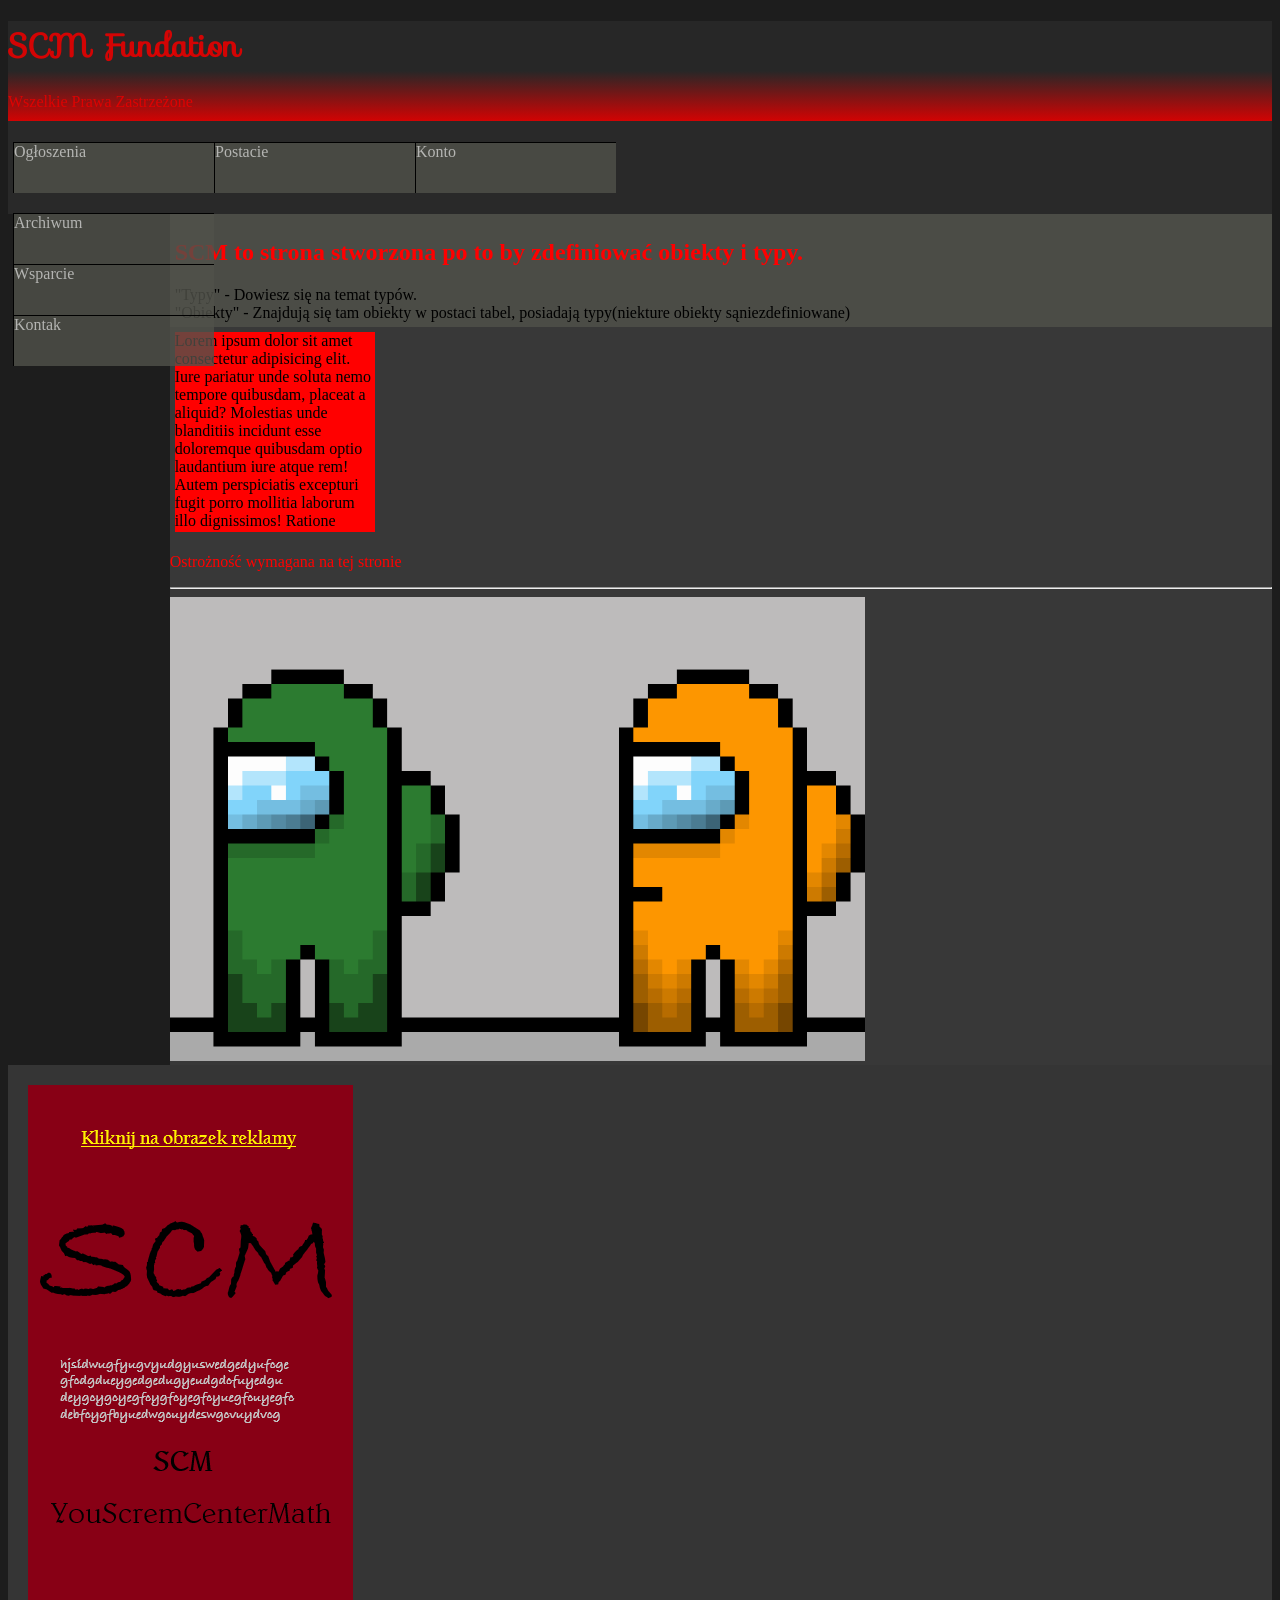
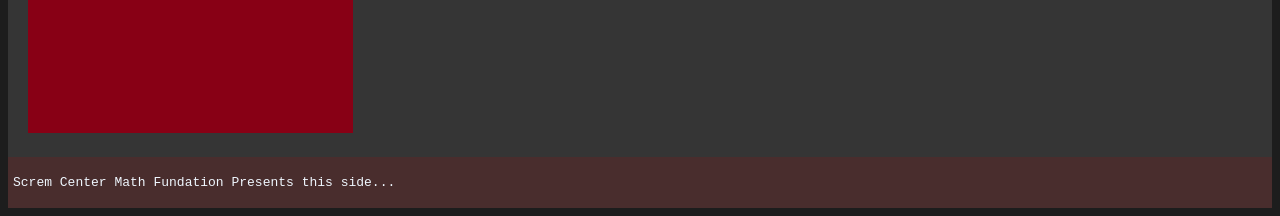
<file: index.html>
<!DOCTYPE html>
<html lang="pl">
<head>
    
    <meta charset="UTF-8" />
    <meta name="viewport" content="width=device-width, initial-scale=1.0" />
    <meta name="keywords" content="Ptaszki, Ptoszek, proszek, ptoszek, ptoszki, MROŻON" />
    <meta name="description" content="Obiekty" />
    <meta name="author" content="Mikołaj Arendarczyk" />
    <meta name="generator" content="Visual Studio Code" />
    <meta name="robots" content="all" />
    <link rel="stylesheet" type="text/css" href="styl.css" />
    <link rel="stylesheet" href="https://fonts.googleapis.com/css?family=Sofia">
    <title>SCM_HOME</title>
</head>
<body style="background-color: rgb(29, 29, 29);">

    <header><h1 class="h1Sofia">SCM Fundation</h1> Wszelkie Prawa Zastrzeżone</header>
     <nav>
        <ol id="poziom">
            <li>
                Ogłoszenia
                <ul>
                <li><a href="ogloszenie1.html">Ogłoszenie 1</a></li>
                <li><a href="reklama.html" target="_blank">Reklamodawca</a></li>
                </ul>
            </li>
            <li>
                Postacie
                <ul>
                <li><a href="elb.html">Typy</a></li>
                <li><a href="table.html">Obiekty</a></li>
                <li><a href="galeria.html">Galeria</a></li>
                </ul>
            </li>
            <li>
                Konto
                <ul>
                <li><a href="formularz.html">Logowanie</a></li>
                </ul>
            </li>
        </ol>
        </nav>

    <main>
        <aside>
                    <ol id="pion">
                        <li>
                            Archiwum
                            <ul>
                            <li><a href="scmArchiwum.html">Archiwum 1</a></li>
                            <li><a href="reklama.html" target="_blank">Reklamodawca</a></li>
                            </ul>
                        </li>
                        <li>
                            Wsparcie
                            <ul>
                            <li><a href="scmtel.html" target="_blank">SCM tel.</a></li>
                            </ul>
                        </li>
                        <li>
                            Kontak
                            <ul>
                            <li><a href="scmtel.html" target="_blank">SCM tel.</a></li>
                            </ul>
                        </li>
                    </ol>
        </aside>
        <section style="background-color: rgb(56, 56, 56);">
            <article style="background-color: rgba(81, 82, 75, 0.795);">
                <h2>SCM to strona stworzona po to by zdefiniować obiekty i typy.  </h2>
                "Typy" - Dowiesz się na temat typów. <br />
                "Obiekty" - Znajdują się tam obiekty w postaci tabel, posiadają typy(niekture obiekty sąniezdefiniowane)
            </article>
            <article>
                <div id="owerflow">
                    Lorem ipsum dolor sit amet consectetur adipisicing elit. Iure pariatur unde soluta nemo tempore quibusdam, placeat a aliquid? Molestias unde blanditiis incidunt esse doloremque quibusdam optio laudantium iure atque rem!
                    Autem perspiciatis excepturi fugit porro mollitia laborum illo dignissimos! Ratione provident, eveniet, iusto voluptatum hic blanditiis aut maxime, incidunt possimus sint commodi. Illum ad perferendis facere unde fuga, voluptatem qui?
                    Tenetur consequuntur maxime temporibus qui, voluptatum quibusdam error. Laborum, quam velit voluptatum eos beatae non in eligendi possimus consequuntur? Hic deserunt asperiores eos itaque voluptas deleniti doloremque, harum aspernatur sed.
                    Totam molestiae aspernatur, enim laboriosam illo sint ratione asperiores dicta officia natus quod consequatur, sunt corporis nesciunt laborum. Corrupti maiores repudiandae officia vero ut omnis deleniti non aliquam, voluptatum sed.
                    Saepe, asperiores ipsam? Aliquid, earum. Cupiditate temporibus debitis deserunt quam consequuntur placeat eaque officia facilis expedita saepe harum, ea dicta nisi cumque vitae ullam repudiandae! Molestiae corrupti rerum velit sequi?
                    Et cupiditate natus quas ipsum veritatis officia sint magnam placeat quibusdam, eligendi ipsam illum, nihil reiciendis accusantium consequuntur totam repudiandae. Eius vel maxime voluptate rerum deserunt? Corrupti nemo vel eaque!
                </div>
            </article>
            <p style="color: rgb(255, 0, 0);">Ostrożność wymagana na tej stronie</p>
            <hr /> <img src="tyu.gif" alt="sus" width="695">
        </section>
        <section>
            <article>
                <a href="reklama.html" target="_blank" style="background-color: rgba(0, 0, 0, 0);">    <img src="reklama.png" alt="SCM">   </a>
            </article>
        </section>
    </main>
    <footer><pre>Screm Center Math Fundation Presents this side...</pre></footer>
    
</body>
<script src="skryptAll.js"></script>
</html>
</file>
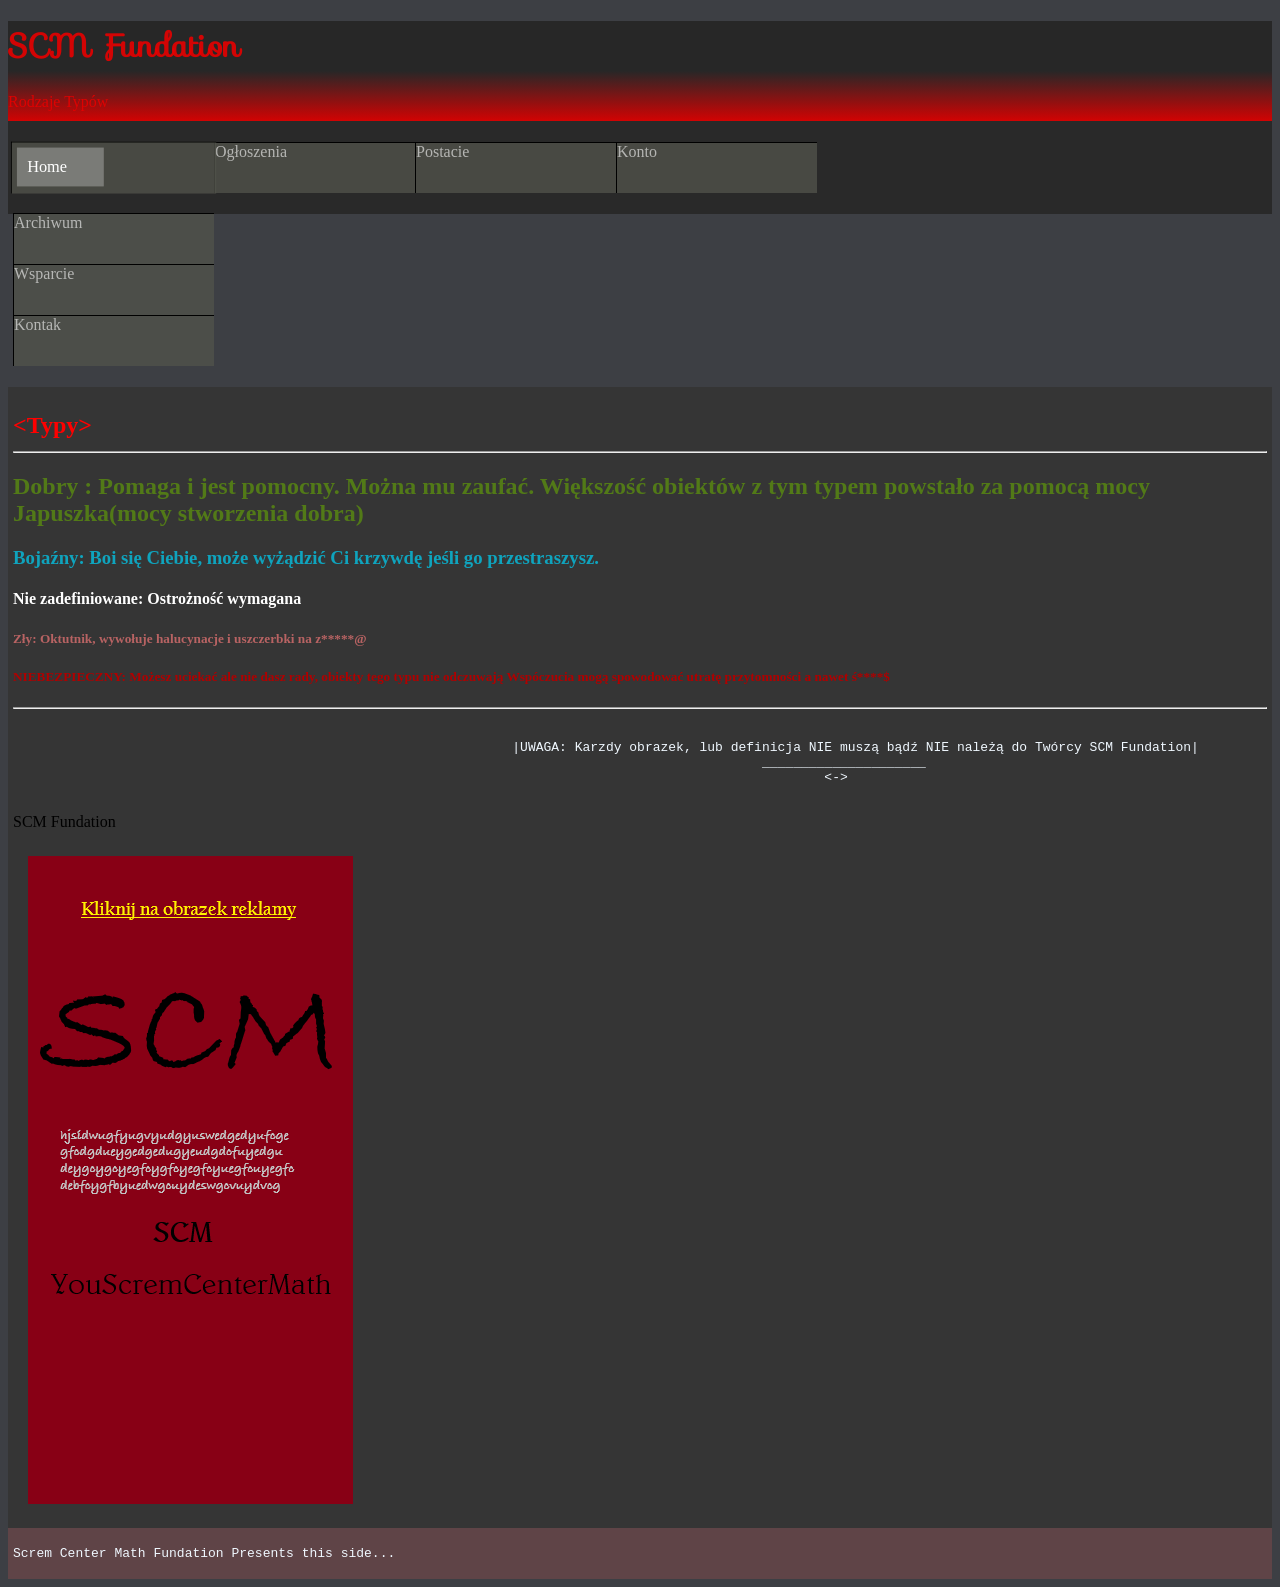
<file: elb.html>
<!DOCTYPE html>
<html lang="en">
<head>
    
    <meta charset="UTF-8" />
    <meta name="viewport" content="width=device-width, initial-scale=1.0" />
    <meta name="keywords" content="Ptaszki, Ptoszek, proszek, ptoszek, ptoszki, MROŻON" />
    <meta name="description" content="Obiekty" />
    <meta name="author" content="Mikołaj Arendarczyk" />
    <meta name="generator" content="Visual Studio Code" />
    <meta name="robots" content="all" />
    <meta http-equiv="refresh" content="x" />
    <meta http-equiv="refresh" content="x; url=Adres Strony" />
    <link rel="stylesheet" type="text/css" href="styl.css" />
    <link rel="stylesheet" href="https://fonts.googleapis.com/css?family=Sofia">
    <title>Typy/Ogłoszenia</title>
</head>
<body>
    <header style="background-color: rgb(26, 26, 26); color: rgba(231, 0, 0, 0.897);"><h1 class="h1Sofia" >SCM Fundation</h1>Rodzaje Typów</header>
         <nav>
            <ol id="poziom">
                <li class="homee">
                   <a href="index.html">Home</a>
                </li>
                <li>
                    Ogłoszenia
                    <ul>
                    <li><a href="ogloszenie1.html">Ogłoszenie 1</a></li>
                    <li><a href="reklama.html" target="_blank">Reklamodawca</a></li>
                    </ul>
                </li>
                <li>
                    Postacie
                    <ul>
                    <li><a href="elb.html">Typy</a></li>
                    <li><a href="table.html">Obiekty</a></li>
                    <li><a href="galeria.html">Galeria</a></li>
                    </ul>
                </li>
                <li>
                    Konto
                    <ul>
                    <li><a href="formularz.html">Logowanie</a></li>
                    </ul>
                </li>
            </ol>
        </nav>
    <main>
        <aside>
                    <ol id="pion">
                        <li>
                            Archiwum
                            <ul>
                            <li><a href="scmArchiwum.html">Archiwum 1</a></li>
                            <li><a href="reklama.html" target="_blank">Reklamodawca</a></li>
                            </ul>
                        </li>
                        <li>
                            Wsparcie
                            <ul>
                            <li><a href="scmtel.html" target="_blank">SCM tel.</a></li>
                            </ul>
                        </li>
                        <li>
                            Kontak
                            <ul>
                            <li><a href="scmtel.html" target="_blank">SCM tel.</a></li>
                            </ul>
                        </li>
                    </ol>
        </aside>
        <section>
            
            <article>
                    <h2 style="color: red;">&lt;Typy&gt;</h12>
                    <hr />
                    <h2 style="color: rgba(106, 177, 0, 0.562);">Dobry : Pomaga i jest pomocny. Można mu zaufać. Większość obiektów z tym typem powstało za pomocą mocy Japuszka(mocy stworzenia dobra) </h2>
                    <h3 style="color: #0fa4be;">Bojaźny: Boi się Ciebie, może wyżądzić Ci krzywdę jeśli go przestraszysz.</h3>
                    <h4 style="color: rgb(255, 255, 255);">Nie zadefiniowane: Ostrożność wymagana</h4>
                    <h5 style="color: rgb(184, 99, 99);">Zły: Oktutnik, wywołuje halucynacje i uszczerbki na z*****@</h5>
                    <h5 style="color: rgb(175, 1, 1);">NIEBEZPIECZNY: Możesz uciekać ale nie dasz rady, obiekty tego typu nie odczuwają Wspóczucia mogą spowodować utratę przytomności a nawet ś****$</h5>
                    
                    <hr />
            </article>
            <aside>
                <pre>
                                                                |UWAGA: Karzdy obrazek, lub definicja NIE muszą bądź NIE należą do Twórcy SCM Fundation|
                                                                                                _____________________
                                                                                                        &lt;-&gt;
                </pre>
                <div id="info">SCM Fundation</div>
            </aside>
        </section>
        <section>
            <article>
                <a href="reklama.html" target="_blank" style="background-color: rgba(0, 0, 0, 0);" width="4400px" height="600px">    <img src="reklama.png" alt="SCM">   </a>
            </article>
        </section>
    </main>
    <footer><pre>Screm Center Math Fundation Presents this side...</pre></footer>
</body>
<script src="skryptAll.js"></script>
</html>
</file>
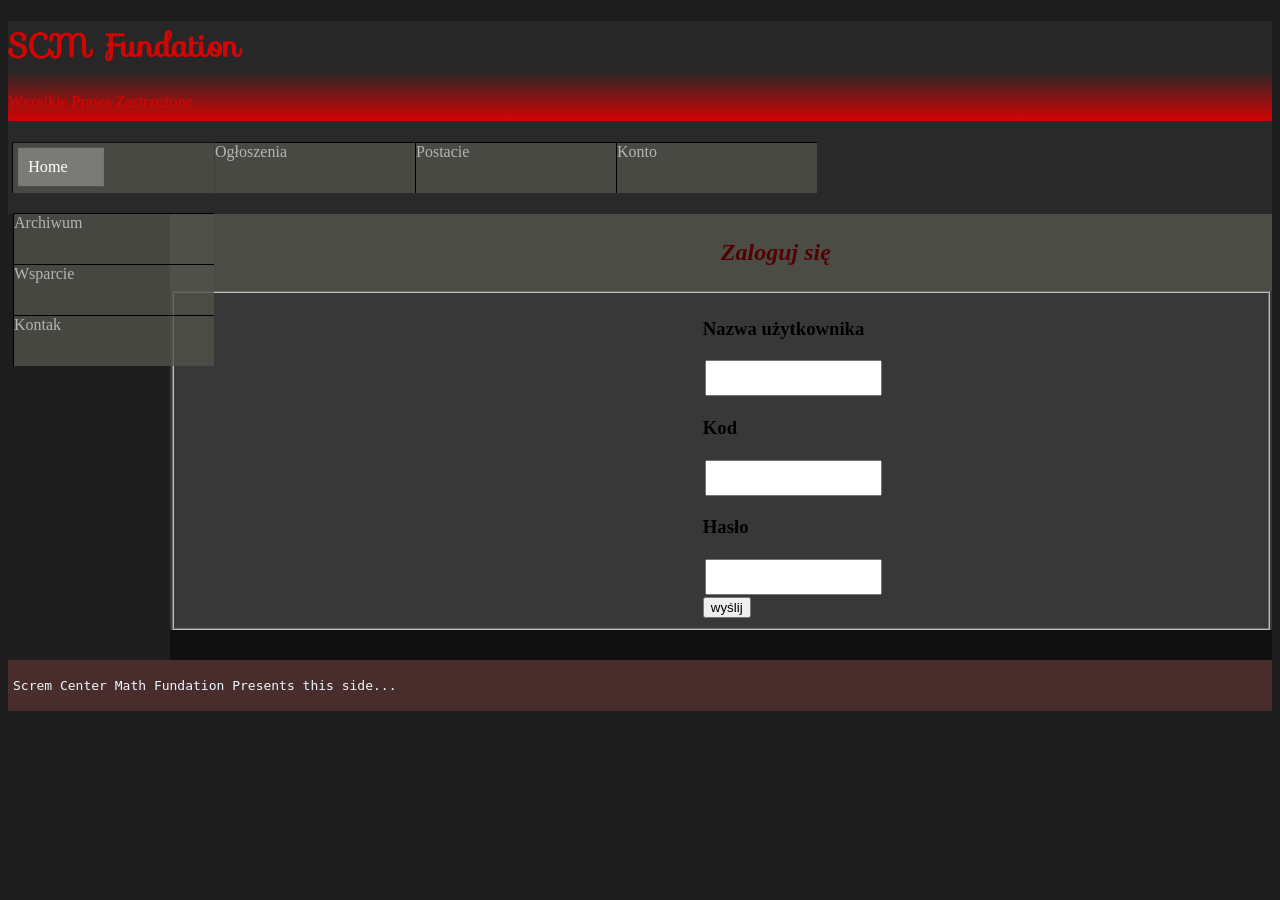
<file: formularz.html>
<!DOCTYPE html>
<html lang="en">
<head>
    <meta charset="UTF-8" />
    <meta name="viewport" content="width=device-width, initial-scale=1.0" />
    <meta name="keywords" content="Ptaszki, Ptoszek, proszek, ptoszek, ptoszki, MROŻON" />
    <meta name="description" content="Obiekty" />
    <meta name="author" content="Mikołaj Arendarczyk" />
    <meta name="generator" content="Visual Studio Code" />
    <meta name="robots" content="all" />
    <meta http-equiv="refresh" content="x" />
    <meta http-equiv="refresh" content="x; url=Adres Strony" />
    <link rel="stylesheet" type="text/css" href="styl.css" />
    <link rel="stylesheet" href="https://fonts.googleapis.com/css?family=Sofia" />
    <link rel="stylesheet" href="logingF.css" />
    <title>SCM_HOME</title>

</head>
<body>
    <body style="background-color: rgb(29, 29, 29);">

    <header style="background-color: rgb(39, 39, 39); color: rgba(231, 0, 0, 0.897);"><h1 class="h1Sofia" >SCM Fundation</h1> Wszelkie Prawa Zastrzeżone</header>
         <nav>
            <ol id="poziom">
                <li class="homee">
                   <a href="index.html">Home</a>
                </li>
                <li>
                    Ogłoszenia
                    <ul>
                    <li><a href="ogloszenie1.html">Ogłoszenie 1</a></li>
                    <li><a href="reklama.html" target="_blank">Reklamodawca</a></li>
                    </ul>
                </li>
                <li>
                    Postacie
                    <ul>
                    <li><a href="elb.html">Typy</a></li>
                    <li><a href="table.html">Obiekty</a></li>
                    <li><a href="galeria.html">Galeria</a></li>
                    </ul>
                </li>
                <li>
                    Konto
                    <ul>
                    <li><a href="formularz.html">Logowanie</a></li>
                    </ul>
                </li>
            </ol>
        </nav>
    <main>
         <aside>
                    <ol id="pion">
                        <li>
                            Archiwum
                            <ul>
                            <li><a href="scmArchiwum.html">Archiwum 1</a></li>
                            <li><a href="reklama.html" target="_blank">Reklamodawca</a></li>
                            </ul>
                        </li>
                        <li>
                            Wsparcie
                            <ul>
                            <li><a href="scmtel.html" target="_blank">SCM tel.</a></li>
                            </ul>
                        </li>
                        <li>
                            Kontak
                            <ul>
                            <li><a href="scmtel.html" target="_blank">SCM tel.</a></li>
                            </ul>
                        </li>
                    </ol>
         </aside>
        <section style="background-color: rgb(56, 56, 56);">
            <article style="background-color: rgba(81, 82, 75, 0.795);">
                <h2 style="padding-left: 50%;"> <i>Zaloguj się</i> </h2>
            </article>
            <div>
                    <fieldset style="padding-left: 48%;">
                        <h3>Nazwa użytkownika</h3> <input type="text" required="required" id="usernameID" /> <br>
                        <h3>Kod</h3><input type="number" required="required" id="Code" /> <br>
                        <h3>Hasło</h3><input type="password" required="required" id="password" /> <br>
                        <button type="button" id="submit">wyślij</button>
                    </fieldset>

                <div style="color: red; background-color: rgb(15, 15, 15);" id="resultDIV"></div>
            </div>
        </section>
    </main>
    <footer><pre>Screm Center Math Fundation Presents this side...</pre></footer>

    <script src="formularzS.js"></script>
    
</body>
<script src="skryptAll.js"></script>
</html>
</file>
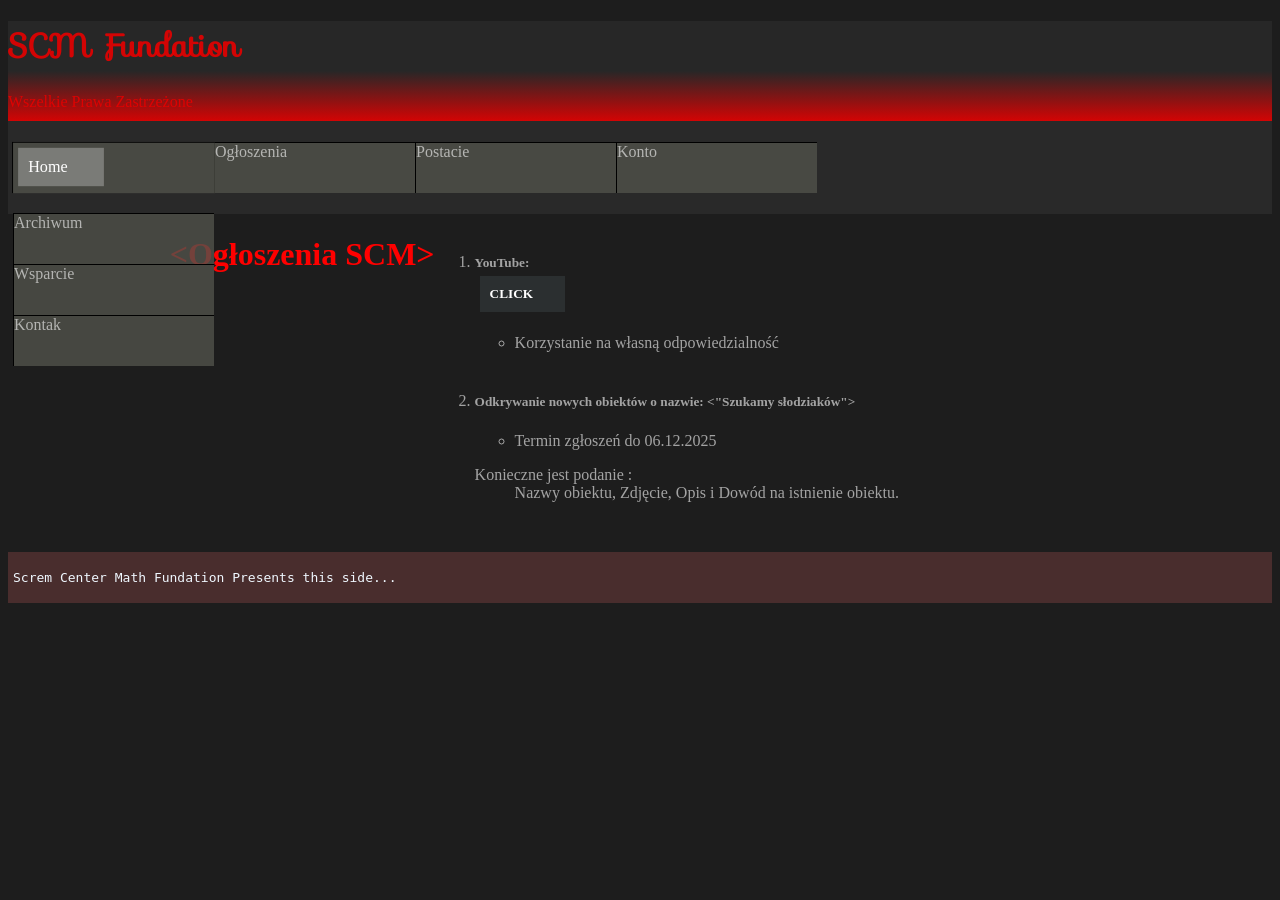
<file: ogloszenie1.html>
<!DOCTYPE html>
<html lang="pl">
<head>
    
    <meta charset="UTF-8" />
    <meta name="viewport" content="width=device-width, initial-scale=1.0" />
    <meta name="keywords" content="Ptaszki, Ptoszek, proszek, ptoszek, ptoszki, MROŻON" />
    <meta name="description" content="Obiekty" />
    <meta name="author" content="Mikołaj Arendarczyk" />
    <meta name="generator" content="Visual Studio Code" />
    <meta name="robots" content="all" />
    <link rel="stylesheet" type="text/css" href="styl.css" />
    <link rel="stylesheet" href="https://fonts.googleapis.com/css?family=Sofia">
    <title>Typy/Ogłoszenia</title>
</head>
<body style="background-color: rgb(29, 29, 29);">
    <header style="background-color: rgb(39, 39, 39); color: rgba(231, 0, 0, 0.897);"><h1 class="h1Sofia" >SCM Fundation</h1> Wszelkie Prawa Zastrzeżone</header>
     <nav>
            <ol id="poziom">
                <li class="homee">
                   <a href="index.html">Home</a>
                </li>
                <li>
                    Ogłoszenia
                    <ul>
                    <li><a href="ogloszenie1.html">Ogłoszenie 1</a></li>
                    <li><a href="reklama.html" target="_blank">Reklamodawca</a></li>
                    </ul>
                </li>
                <li>
                    Postacie
                    <ul>
                    <li><a href="elb.html">Typy</a></li>
                    <li><a href="table.html">Obiekty</a></li>
                    <li><a href="galeria.html">Galeria</a></li>
                    </ul>
                </li>
                <li>
                    Konto
                    <ul>
                    <li><a href="formularz.html">Logowanie</a></li>
                    </ul>
                </li>
            </ol>
        </nav>
    <main>
         <aside>
                    <ol id="pion">
                        <li>
                            Archiwum
                            <ul>
                            <li><a href="scmArchiwum.html">Archiwum 1</a></li>
                            <li><a href="reklama.html" target="_blank">Reklamodawca</a></li>
                            </ul>
                        </li>
                        <li>
                            Wsparcie
                            <ul>
                            <li><a href="scmtel.html" target="_blank">SCM tel.</a></li>
                            </ul>
                        </li>
                        <li>
                            Kontak
                            <ul>
                            <li><a href="scmtel.html" target="_blank">SCM tel.</a></li>
                            </ul>
                        </li>
                    </ol>
         </aside>
            <h1 style="color: red;">&lt;Ogłoszenia SCM&gt;</h1> <br />
            <ol>
                <li><h5>YouTube: <a href="https://www.youtube.com/watch?v=uerNtYhgzSw&list=RDuerNtYhgzSw&start_radio=1" style="background-color: rgba(58, 67, 68, 0.5);">CLICK</a></h5></li>
                <ul><li >Korzystanie na własną odpowiedzialność</li></ul> <br />
                <li><h5>Odkrywanie nowych obiektów o nazwie: &lt;"Szukamy słodziaków"&gt;</h5></li>
                <ul><li>Termin zgłoszeń do 06.12.2025</li></ul> 

                <dl>
                    <dt>Konieczne jest podanie : </dt>
                    <dd>Nazwy obiektu, Zdjęcie, Opis i Dowód na istnienie obiektu.</dd>
                </dl>
                <br />
            </ol>
    </main>
    <footer><pre>Screm Center Math Fundation Presents this side...</pre></footer>
</body>
<script src="skryptAll.js"></script>
</html>
</file>
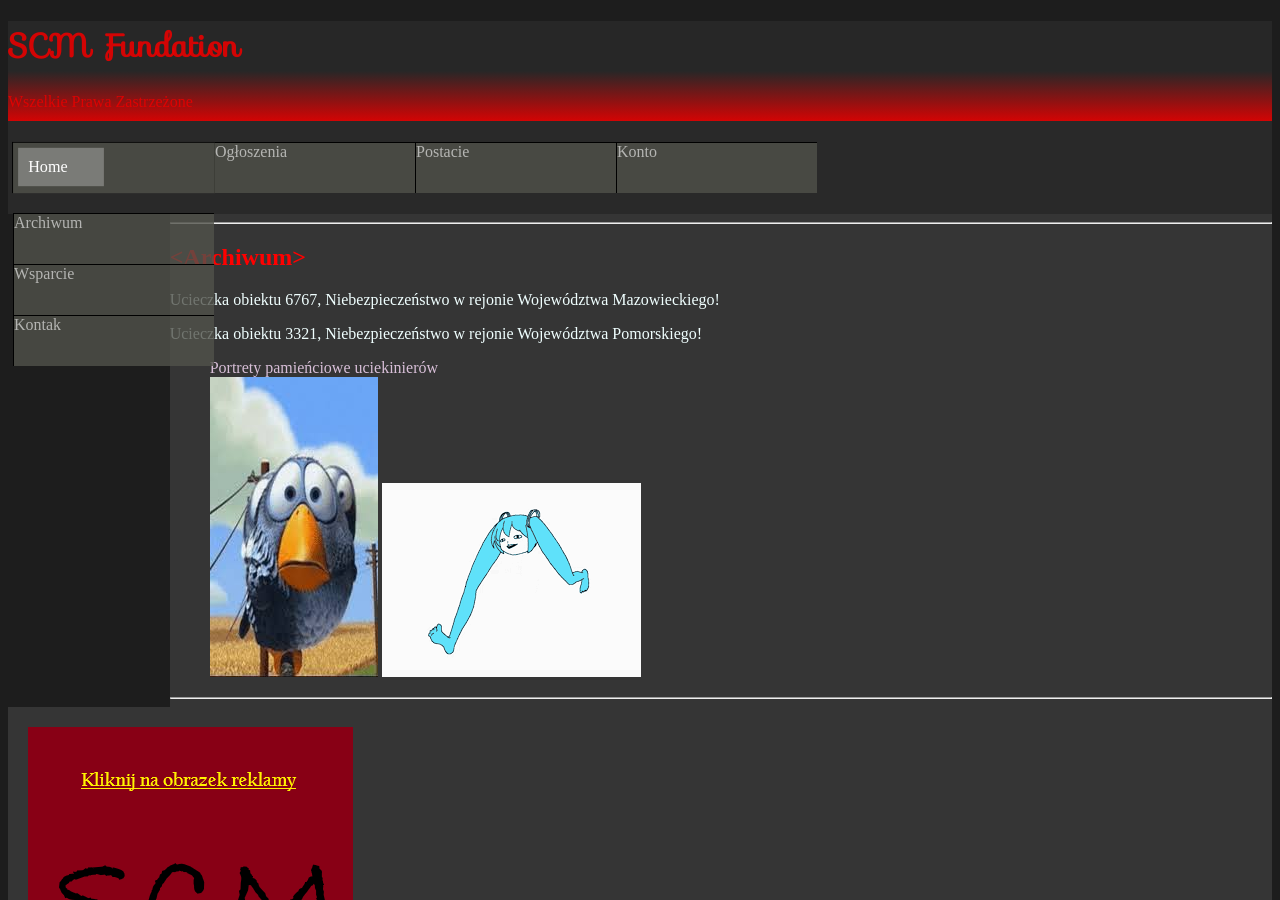
<file: scmArchiwum.html>
<!DOCTYPE html>
<html lang="pl">
<head>
    
    <meta charset="UTF-8" />
    <meta name="viewport" content="width=device-width, initial-scale=1.0" />
    <meta name="keywords" content="Ptaszki, Ptoszek, proszek, ptoszek, ptoszki, MROŻON" />
    <meta name="description" content="Obiekty" />
    <meta name="author" content="Mikołaj Arendarczyk" />
    <meta name="generator" content="Visual Studio Code" />
    <meta name="robots" content="all" />
    <link rel="stylesheet" type="text/css" href="styl.css" />
    <link rel="stylesheet" href="https://fonts.googleapis.com/css?family=Sofia">
    <title>SCM_HOME</title>
</head>
<body style="background-color: rgb(29, 29, 29);">
    <header style="background-color: rgb(39, 39, 39); color: rgba(231, 0, 0, 0.897);"><h1 class="h1Sofia" >SCM Fundation</h1> Wszelkie Prawa Zastrzeżone</header>
         <nav>
            <ol id="poziom">
                <li class="homee">
                   <a href="index.html">Home</a>
                </li>
                <li>
                    Ogłoszenia
                    <ul>
                    <li><a href="ogloszenie1.html">Ogłoszenie 1</a></li>
                    <li><a href="reklama.html" target="_blank">Reklamodawca</a></li>
                    </ul>
                </li>
                <li>
                    Postacie
                    <ul>
                    <li><a href="elb.html">Typy</a></li>
                    <li><a href="table.html">Obiekty</a></li>
                    <li><a href="galeria.html">Galeria</a></li>
                    </ul>
                </li>
                <li>
                    Konto
                    <ul>
                    <li><a href="formularz.html">Logowanie</a></li>
                    </ul>
                </li>
            </ol>
        </nav>
    <main>
         <aside>
                    <ol id="pion">
                        <li>
                            Archiwum
                            <ul>
                            <li><a href="scmArchiwum.html">Archiwum 1</a></li>
                            <li><a href="reklama.html" target="_blank">Reklamodawca</a></li>
                            </ul>
                        </li>
                        <li>
                            Wsparcie
                            <ul>
                            <li><a href="scmtel.html" target="_blank">SCM tel.</a></li>
                            </ul>
                        </li>
                        <li>
                            Kontak
                            <ul>
                            <li><a href="scmtel.html" target="_blank">SCM tel.</a></li>
                            </ul>
                        </li>
                    </ol>
         </aside>
        <section>
             <hr />
            <h2>&lt;Archiwum&gt;</h2>
            <p>Ucieczka obiektu 6767, Niebezpieczeństwo w rejonie Województwa Mazowieckiego!</p>
            <p>Ucieczka obiektu 3321, Niebezpieczeństwo w rejonie Województwa Pomorskiego!</p>
            <figure>
                <figcaption>Portrety pamieńciowe uciekinierów</figcaption>
                <img src="images.jpg" alt="6767"> <img src="pobrane.png" alt="3321">
            </figure> <hr />
        </section>
        <section>
            <article>
                <a href="reklama.html" target="_blank" style="background-color: rgba(0, 0, 0, 0);">    <img src="reklama.png" alt="SCM">   </a>
            </article>
        </section>
    </main>
    <footer><pre>Screm Center Math Fundation Presents this side...</pre></footer>
    
</body>
<script src="skryptAll.js"></script>
</html>
</file>
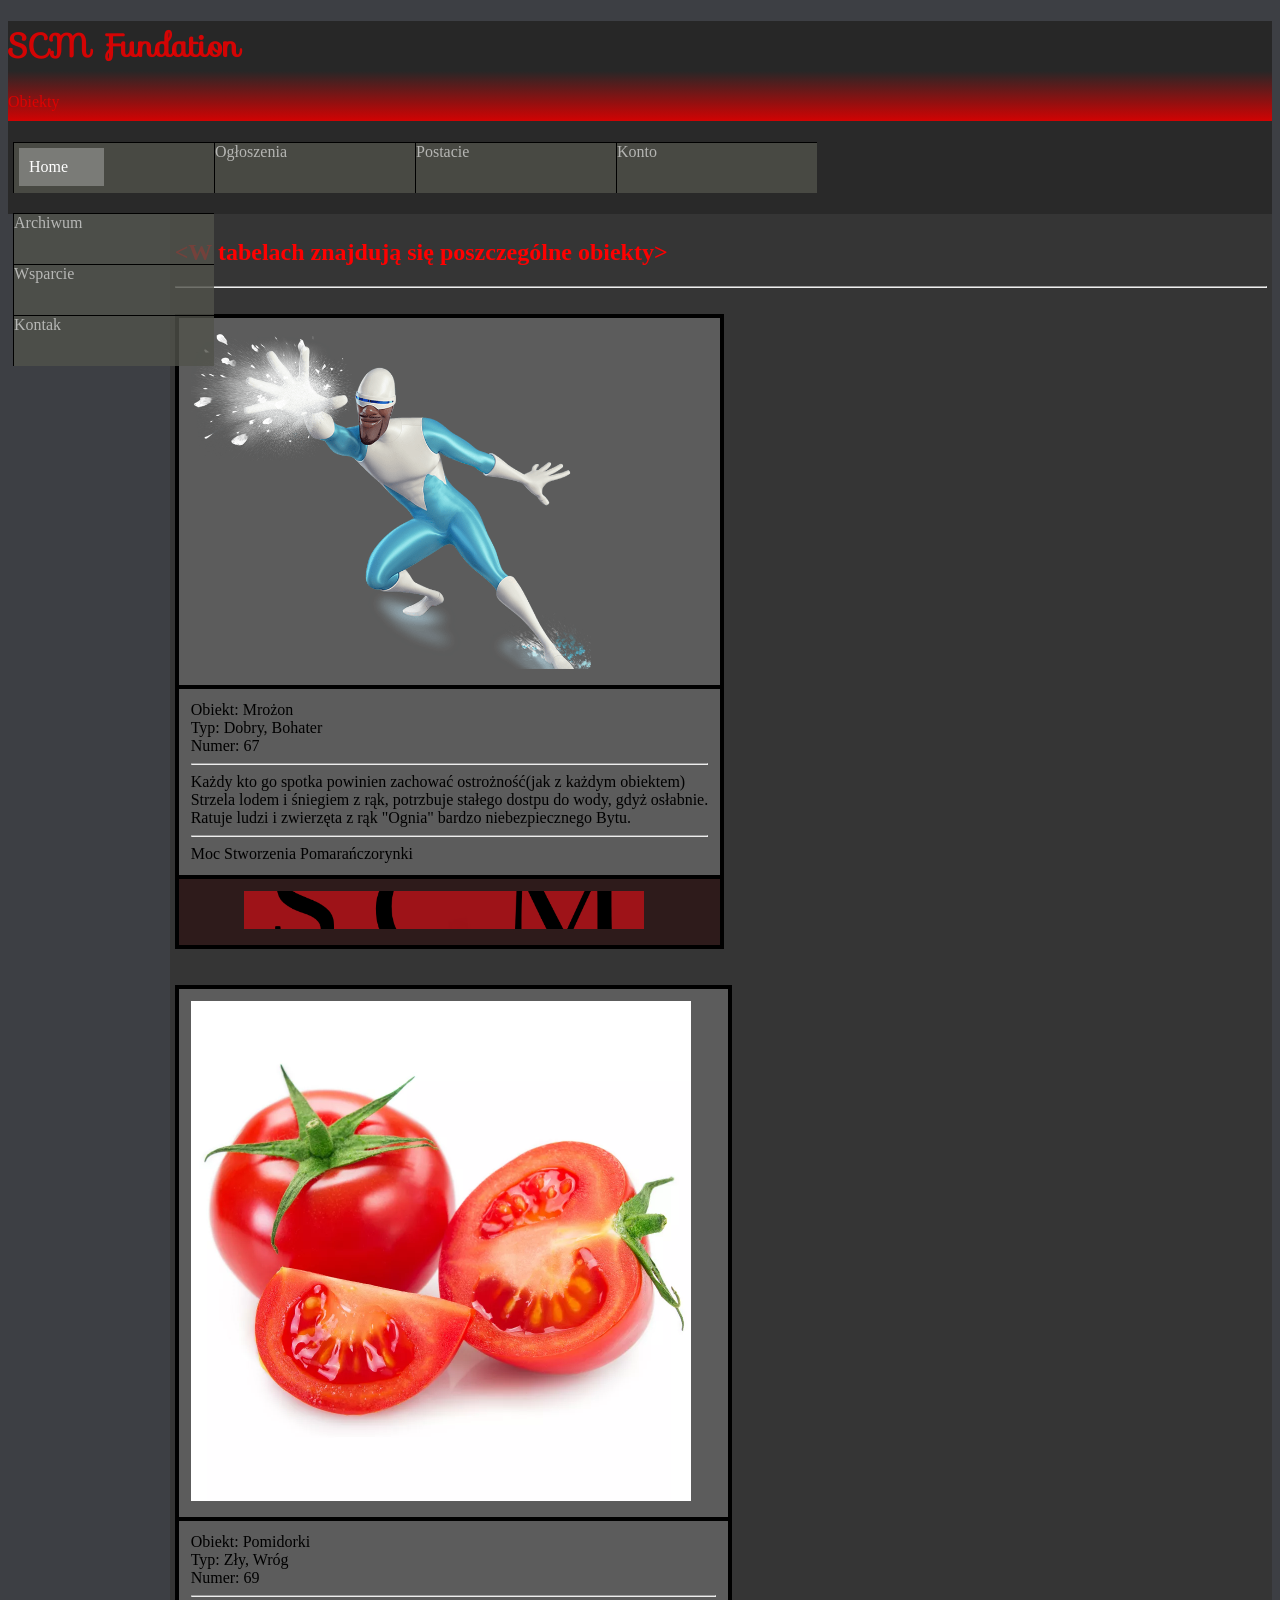
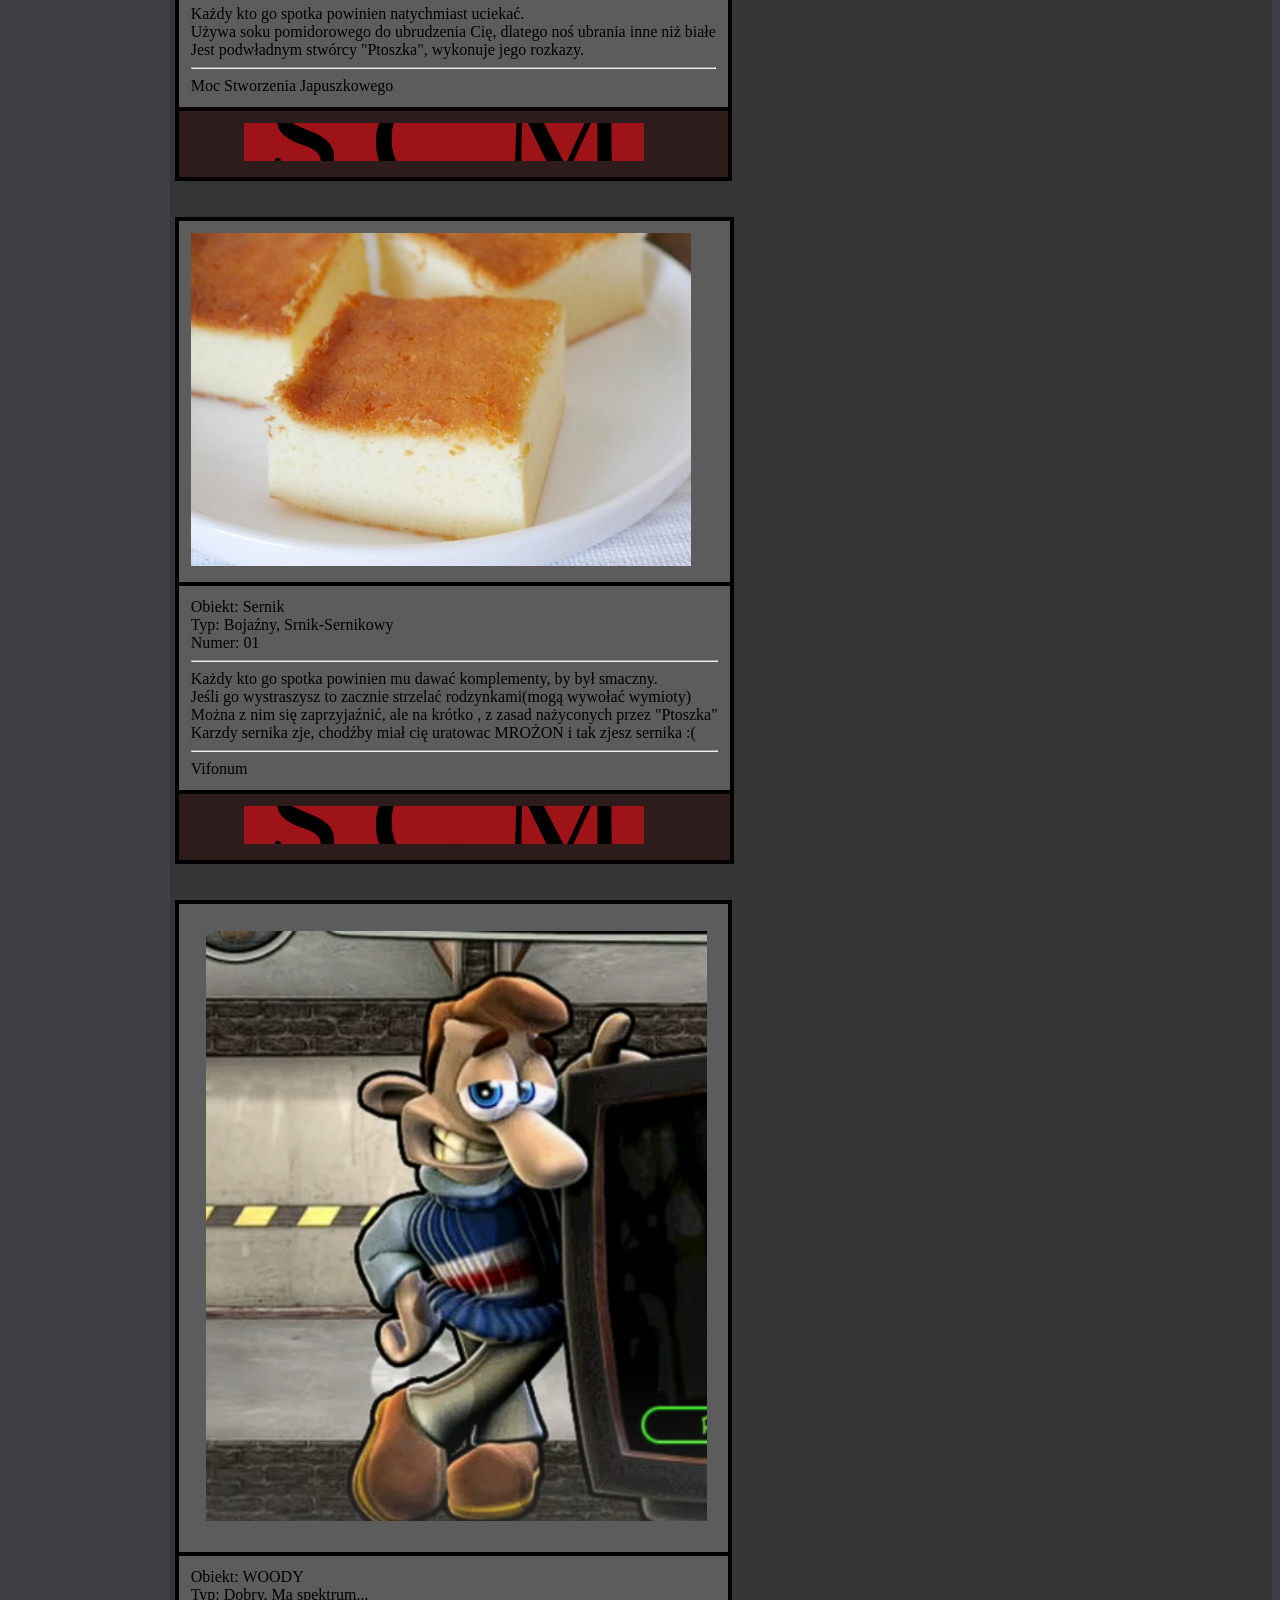
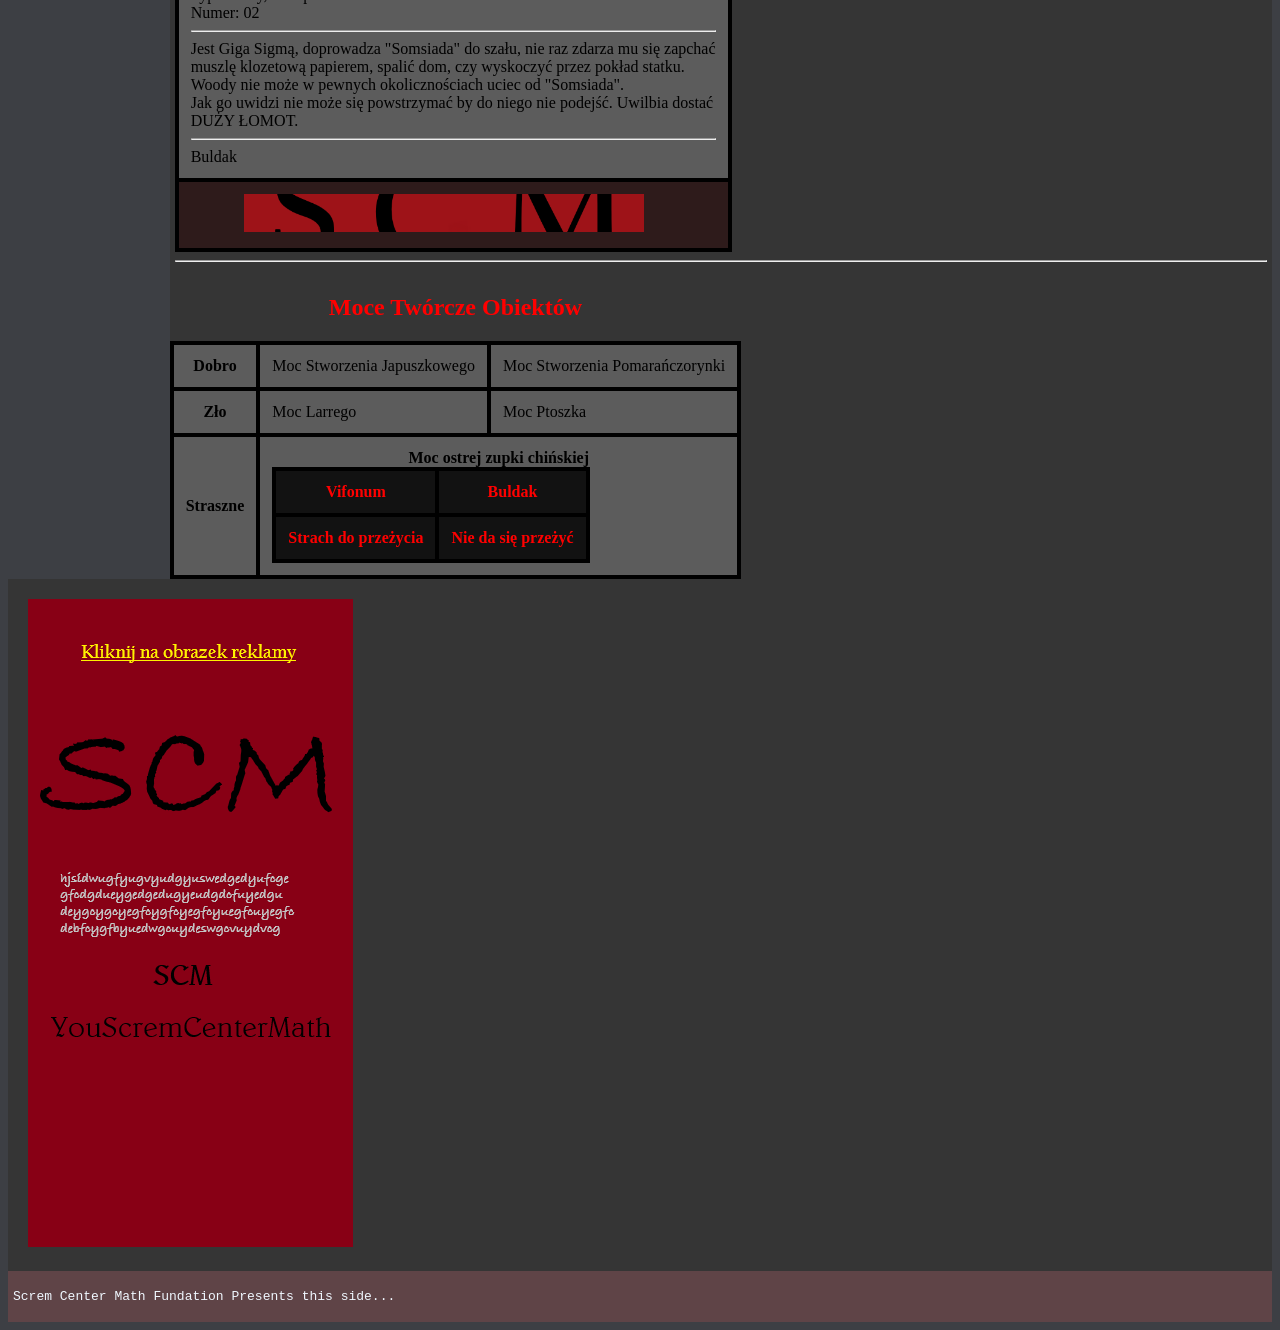
<file: table.html>
<!DOCTYPE html>
<html lang="pl">
<head>
    
    <meta charset="UTF-8" />
    <meta name="viewport" content="width=device-width, initial-scale=1.0" />
    <meta name="keywords" content="Ptaszki, Ptoszek, proszek, ptoszek, ptoszki, MROŻON" />
    <meta name="description" content="Obiekty" />
    <meta name="author" content="Mikołaj Arendarczyk" />
    <meta name="generator" content="Visual Studio Code" />
    <meta name="robots" content="all" />
    <link rel="stylesheet" href="https://fonts.googleapis.com/css?family=Sofia">
    <title>Obiekty</title>
    <link rel="stylesheet" type="text/css" href="styl.css" />

    <style type="text/css">
      table, th, td
      {
        border-collapse:collapse;
        border:4px solid black;
        padding:12px;
      }
    </style>
</head>
<body>
    <header style="background-color: rgb(26, 26, 26); color: rgba(231, 0, 0, 0.897);"><h1 class="h1Sofia">SCM Fundation</h1> Obiekty</header>
         <nav>
            <ol id="poziom">
                <li class="homee">
                   <a href="index.html">Home</a>
                </li>
                <li>
                    Ogłoszenia
                    <ul>
                    <li><a href="ogloszenie1.html">Ogłoszenie 1</a></li>
                    <li><a href="reklama.html" target="_blank">Reklamodawca</a></li>
                    </ul>
                </li>
                <li>
                    Postacie
                    <ul>
                    <li><a href="elb.html">Typy</a></li>
                    <li><a href="table.html">Obiekty</a></li>
                    <li><a href="galeria.html">Galeria</a></li>
                    </ul>
                </li>
                <li>
                    Konto
                    <ul>
                    <li><a href="formularz.html">Logowanie</a></li>
                    </ul>
                </li>
            </ol>
        </nav>
    <main>
         <aside>
                    <ol id="pion">
                        <li>
                            Archiwum
                            <ul>
                            <li><a href="scmArchiwum.html">Archiwum 1</a></li>
                            <li><a href="reklama.html" target="_blank">Reklamodawca</a></li>
                            </ul>
                        </li>
                        <li>
                            Wsparcie
                            <ul>
                            <li><a href="scmtel.html" target="_blank">SCM tel.</a></li>
                            </ul>
                        </li>
                        <li>
                            Kontak
                            <ul>
                            <li><a href="scmtel.html" target="_blank">SCM tel.</a></li>
                            </ul>
                        </li>
                    </ol>
         </aside>
        <section>
            <article>
                <h2 style="color: red;">&lt;W tabelach znajdują się poszczególne obiekty&gt;</h2>
                <hr />
                <br />
                <table>
                    
                 <thead>
                      <tr>
                    <td><img src="mrozon.webp" alt="Mrożon" style="width: 400px;"></td>
                   </tr>
                 </thead>
                 <tbody class="opisPostaci">
                    <tr>
                        <td>Obiekt: Mrożon <br />
                            Typ: Dobry, Bohater <br />
                        
                            Numer: 67 <br /> <hr />
                            Każdy kto go spotka powinien zachować ostrożność(jak z każdym obiektem) <br />
                            Strzela lodem i śniegiem z rąk, potrzbuje stałego dostpu do wody, gdyż osłabnie. <br />
                            Ratuje ludzi i zwierzęta z rąk "Ognia" bardzo niebezpiecznego Bytu.
                            <hr>
                            Moc Stworzenia Pomarańczorynki
                        </td>
                    </tr>
                 </tbody>
                   <tfoot>
                    <tr>
                        <td style="padding-left: 65px;"><img src="Bez tytułu.png" alt="SCM" width="400" height="38"></td>
                    </tr>
                   </tfoot>
                </table>
                <br /> <br />
                <table>
                 
                    <thead> <tr> <td> <img src="pomi.webp" alt="Pomidorki" style="width: 500px;"></td></tr></thead>
                    
                    <tbody class="opisPostaci">
                    <tr>
                        <td>Obiekt: Pomidorki <br />
                            Typ: Zły, Wróg <br />
                            Numer: 69 <br /> <hr />
                            Każdy kto go spotka powinien natychmiast uciekać.<br />
                            Używa soku pomidorowego do ubrudzenia Cię, dlatego noś ubrania inne niż białe <br />
                            Jest podwładnym stwórcy "Ptoszka", wykonuje jego rozkazy.
                            <hr>
                            Moc Stworzenia Japuszkowego
                        </td>
                    </tr>
                 </tbody>
                 <tfoot>
                    <tr>
                        <td style="padding-left: 65px;"><img src="Bez tytułu.png" alt="SCM" width="400" height="38"></td>
                    </tr>
                   </tfoot>
                </table>
                
                <br /> <br />

                 <table>
                 <thead>
                      <tr>
                    <td><img src="sernik.jpg" alt="Mrożon" style="width: 500px;"></td>
                   </tr>
                 </thead>
                 <tbody class="opisPostaci">
                    <tr>
                        <td>Obiekt: Sernik <br />
                            Typ: Bojaźny, Srnik-Sernikowy <br />
                            Numer: 01 <br /> <hr />
                            Każdy kto go spotka powinien mu dawać komplementy, by był smaczny. <br />
                            Jeśli go wystraszysz to zacznie strzelać rodzynkami(mogą wywołać wymioty)<br />
                            Można z nim się zaprzyjaźnić, ale na krótko , z zasad nażyconych przez "Ptoszka" <br />
                            Karzdy sernika zje, chodźby miał cię uratowac MROŻON i tak zjesz sernika :(
                            <hr>
                            Vifonum
                        </td>
                    </tr>
                 </tbody>
                   <tfoot>
                    <tr>
                        <td style="padding-left: 65px;"><img src="Bez tytułu.png" alt="SCM" width="400" height="38"></td>
                    </tr>
                   </tfoot>
                </table> <br/> <br />
                <table>
                    
                 <thead>
                      <tr>
                    <td><a href="https://www.youtube.com/shorts/gLI-77X108g" style="background-color: rgba(240, 248, 255, 0);"><img src="Zrzut ekranu 2025-10-24 184031.png" alt="Woody" style="width: 501px;"></a></td>
                   </tr>
                 </thead>
                 <tbody class="opisPostaci">
                    <tr>
                        <td>Obiekt: WOODY<br />
                            Typ: Dobry, Ma spektrum... <br />
                        
                            Numer: 02 <br /> <hr />
                            Jest Giga Sigmą, doprowadza "Somsiada" do szału, nie raz zdarza mu się zapchać  <br />
                            muszlę klozetową papierem, spalić dom, czy wyskoczyć przez pokład statku. <br />
                            Woody nie może w pewnych okolicznościach uciec od "Somsiada". <br />
                            Jak go uwidzi nie może się powstrzymać by do niego nie podejść. Uwilbia dostać <br />
                            DUŻY ŁOMOT.
                            <hr>
                            Buldak
                        </td>
                    </tr>
                    
                 </tbody>
                   <tfoot>
                    <tr>
                        <td style="padding-left: 65px;"><img src="Bez tytułu.png" alt="SCM" width="400" height="38"></td>
                    </tr>
                   </tfoot>
                </table>
                
                <hr />
            </article>
            <table> 
                <tr>
                    <th>Dobro</th>
                    <td>Moc Stworzenia Japuszkowego</td>
                    <td>Moc Stworzenia Pomarańczorynki</td>
                </tr>
                <tr>
                    <th>Zło</th>
                    <td>Moc Larrego</td>
                    <td>Moc Ptoszka</td>
                </tr>
                <tr>
                    <th>Straszne</th>
                    <th colspan="2">Moc ostrej zupki chińskiej
                        <table style="color: red; background-color: rgba(0, 0, 0, 0.808);">
                            <tr>
                                <th>Vifonum</th>
                                <th>Buldak</th>
                            </tr>
                            <tr>
                                <td>Strach do przeżycia</td>
                                <td>Nie da się przeżyć</td>
                            </tr>
                        </table>
                    </th>
                </tr>
                <caption><h2>Moce Twórcze Obiektów</h2></caption>
            </table>
        </section>
        <section>
            <article><a href="reklama.html" target="_blank" style="background-color: rgba(0, 0, 0, 0);" width="4400px" height="600px">    <img src="reklama.png" alt="SCM">   </a></article>
        </section>
        
    </main>
    <footer><pre>Screm Center Math Fundation Presents this side...</pre></footer>
</body>
<script src="skryptAll.js"></script>
</html>
</file>
<file: styl.css>
main{
    display: flex;
    flex-direction: row;
    flex-wrap: wrap;
    z-index: 3;
}

body{
    background-color: rgb(61, 63, 68);
    
}
header{
    background-color: plum;
    min-height: 100px;

}
nav{
    background-color: rgb(41, 41, 41);
    display: flex;
    min-height: 20px;
    padding: 5px;
    
}

aside{
    display: flex;
    background-color: rgba(82, 8, 8, 0);
    flex-direction: column;
    height: auto;
    padding: 5px;
    width: 12%;
}

aside > a{
width: 40px;
}

aside > #pion{
    z-index: 1;
}

aside > #poziom{
    z-index: 0;
}

a{
    background-color: rgba(214, 214, 214, 0.356);
    padding: 10px;
    text-decoration: none;
    width: 65px;
    color: rgb(0, 0, 0);
    margin: 5px;
}
section{
    flex: 66%;
    background-color: rgb(53, 53, 53);
    z-index: 0;
}

section img{
    z-index: 22;
}

article{
    padding: 5px;
    
}
footer{
    padding: 5px ;
    background-color: rgba(160, 79, 79, 0.336);
}
@media screen and (max-width: 700px) {
    main,nav{
        flex-direction: column;
    }
    aside > a, nav > a{
        width: auto;
        margin: 5px;
    }
}

li{
    color: rgba(255, 255, 255, 0.596);
}

dl{
    color: rgba(255, 255, 255, 0.596);
}

dt{
    color: rgba(255, 255, 255, 0.596);
}

dd{
    color: rgba(255, 255, 255, 0.596);
}

pre{
    color: aliceblue;
}
h2{
    color: red;
}
p{
    color: azure;
}
figcaption{
    color: thistle;
}
table{
    background-color: rgba(163, 163, 163, 0.356);
}
tfoot{
    background-color: rgb(46, 27, 27);
}
i{
    color: rgb(82, 0, 0);
}
nav
{
    z-index: 1;
}
a
{
  color:white;
  text-decoration:none;
  display:block;

}
#poziom > a:hover
{
  color:rgb(0, 0, 0);
  z-index: 20;
}
#poziom
{
  list-style-type:none;
  position: sticky;
  margin-left: -40px;
  z-index: 20;
  user-select: none; 
}
#poziom ul
{
  display:none;
  margin:0;
  padding:0;
  z-index: 20;

}
#poziom  li  
{
  width:200px;
  height: 50px;
  background-color:rgba(81, 82, 75, 0.795);
  border-top:1px solid rgb(0, 0, 0);
  border-left:1px solid rgb(0, 0, 0);
  float:left;
  z-index: 20;
}

#poziom li:hover, #poziom li a:hover
{
  background-color:rgb(99, 99, 99);
  z-index: 20;
}

#poziom >  li:hover > ul
{
  display:block;
  list-style-type:none;
  z-index: 20;
}

#poziom > ul > li  
{
  margin-left:-1px;
  width:170px;
  z-index: 20;
  
}

#poziom > li  > ul > li > a , #pion > li  > ul > li > a
{
 width: auto;
  
}

#pion > a:hover
{
  color:rgb(0, 0, 0);
}
#pion
{
  list-style-type:none;
  margin-left: -40px;
  margin-top: -6px;
  user-select: none; 
}
#pion ul
{
  display:none;
  margin:0;
  padding:0;

}
#pion  li  
{
  width:200px;
  height: 50px;
  background-color:rgba(81, 82, 75, 0.795);
  border-top:1px solid rgb(0, 0, 0);
  border-left:1px solid rgb(0, 0, 0);
}
#pion li:hover, #pion li a:hover
{
  background-color:rgb(99, 99, 99);
  
}

#pion >  li:hover > ul
{
  display:block;
  list-style-type:none;
  margin-top:-31px;
  padding-left: 200px;
  padding-top: 12px;
}

#pion > ul > li  
{
  margin-left: 150px;
}

article
{
    z-index: 1;
}

@media screen and (max-width: 700px) {
    #pion, #poziom{
        flex-wrap: wrap;
        flex: 10%;
        flex-direction: row;
        justify-content: flex-end;
        justify-content: center;
    }
}

#poziom a{
    z-index: 4;
}

#pion > li, #poziom > li{
    transition: 1s;
}

#pion > li:hover{
    transform: scale(1.1);
}

#poziom > li:hover{
    transform: scale(1.1);
}

#owerflow{
    background-color: red;
    overflow: hidden;
    width: 200px;
    height: 200px;
    transition: 3s;
}

#owerflow:hover{
    transform: scale(2);
    overflow: scroll;
}

.h1Sofia{
    font-family: "Sofia", sans-serif;
}

#owerflow{
    z-index: 20;
}

.homee{
    animation-duration: 2s;
    animation-name: HomeB;
    animation-iteration-count: infinite;
}

@keyframes HomeB {
    0%   { left:0px; top:0px;}
    50%  { left:0px; top:3px;  transform: scale(1.1)}
    }

#poziom > li > ul > li, #pion > li > ul > li{
    transition: 1s;

}

#poziom > li > ul > li:hover{
    transform: scaleX(1.2);

}

#pion > li > ul > li:hover{
    transform: scaleY(1.2);

}

header{
    background-color:  rgb(39, 39, 39);
    background: linear-gradient(to top, rgba(231, 0, 0, 0.897) ,rgb(39, 39, 39),rgb(39, 39, 39));
    color: rgba(231, 0, 0, 0.897);
    transition: 0.2s;
    user-select: none; 
}

header:active{
    transform: scaleY(1.2);
}

img{
    transition: 1s;
}

img:hover{
    transform: scale(1.2);
}

.opisPostaci{
    transition: 1s;
    user-select: none;
}

.opisPostaci:active{
    transform: scale(2);
    color: red;
    background-color: black;
}
</file>
<file: logingF.css>
#submit{
    transition: 1s;
}

#submit:hover{
    transform: scale(2);
}

#resultDIV{
    width: auto;
    height: 30px;
    background-color: rgb(15, 15, 15);
    color: red;
    transition: 1s;
    text-align: center;
}

#resultDIV:hover{
    transform: scale(2);
    font-family: 'Franklin Gothic Medium', 'Arial Narrow', Arial, sans-serif;
}
input{
    width: auto;
    height: 30px;
    margin: 2px;
    transition: 1s;
}

input:hover{
   transform: scale(2); 
}
</file>
